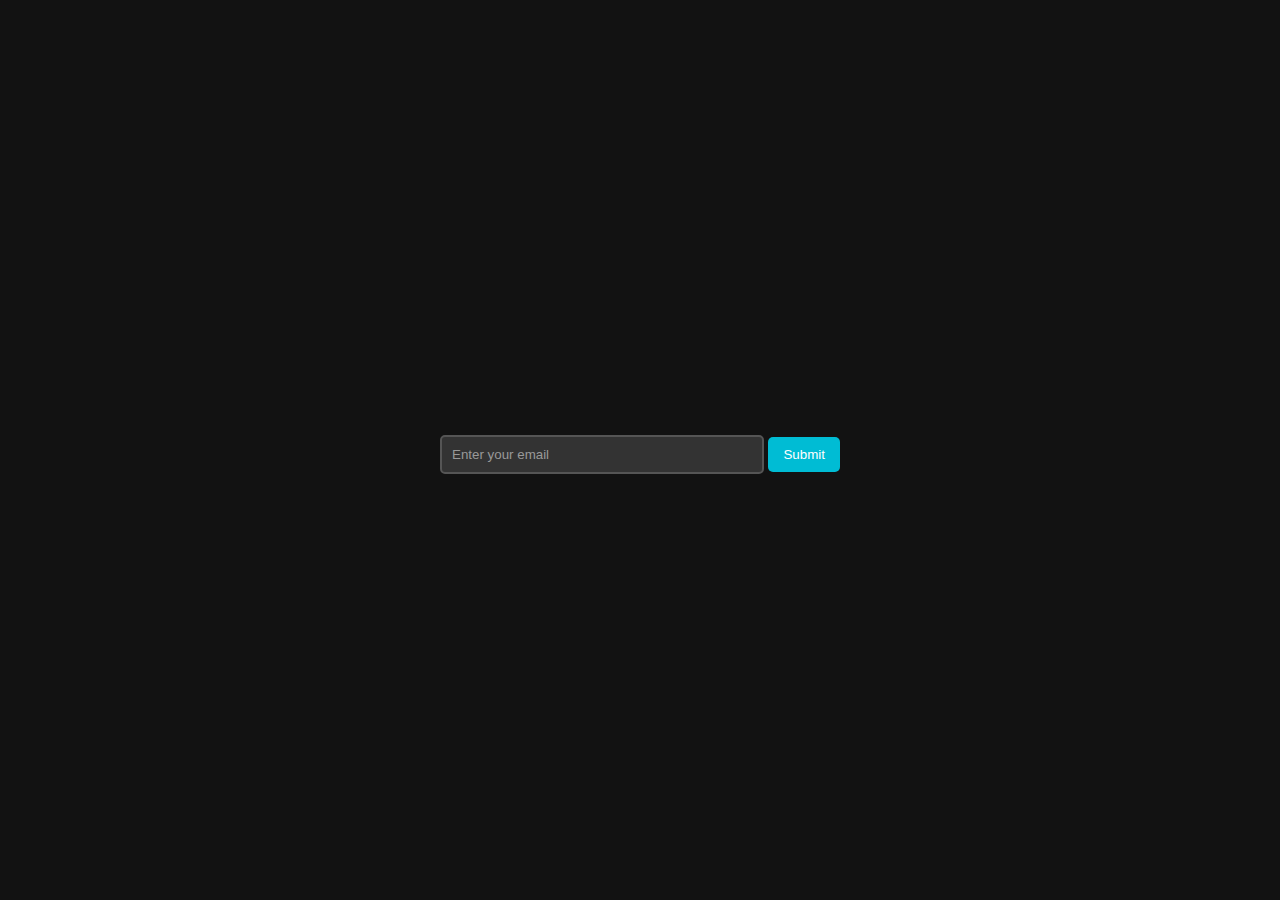
<file: templates/home/new.html>
<!DOCTYPE html>
<html lang="en">
<head>
    <meta charset="UTF-8">
    <meta name="viewport" content="width=device-width, initial-scale=1.0">
    <title>Cool Email Input</title>
    <style>
        body {
            background-color: #121212; /* Dark background color */
            color: #fff; /* Light text color */
            font-family: 'Arial', sans-serif;
            display: flex;
            align-items: center;
            justify-content: center;
            height: 100vh;
            margin: 0;
        }

        .email-input {
            background-color: #333; /* Dark input background color */
            border: 2px solid #555; /* Dark border color */
            color: #fff; /* Light text color */
            padding: 10px;
            border-radius: 5px;
            outline: none;
            width: 300px;
        }

        .email-input::placeholder {
            color: #999; /* Light placeholder text color */
        }

        .email-input:focus {
            border-color: #00bcd4; /* Highlight border color on focus */
        }

        .submit-button {
            background-color: #00bcd4; /* Submit button color */
            color: #fff; /* Light text color */
            padding: 10px 15px;
            border: none;
            border-radius: 5px;
            cursor: pointer;
            margin-top: 10px;
        }

        .submit-button:hover {
            background-color: #008ba3; /* Darken button color on hover */
        }
    </style>
</head>
<body>

    <form>
        <input type="email" class="email-input" placeholder="Enter your email">
        <button type="submit" class="submit-button">Submit</button>
    </form>

</body>
</html>
</file>
